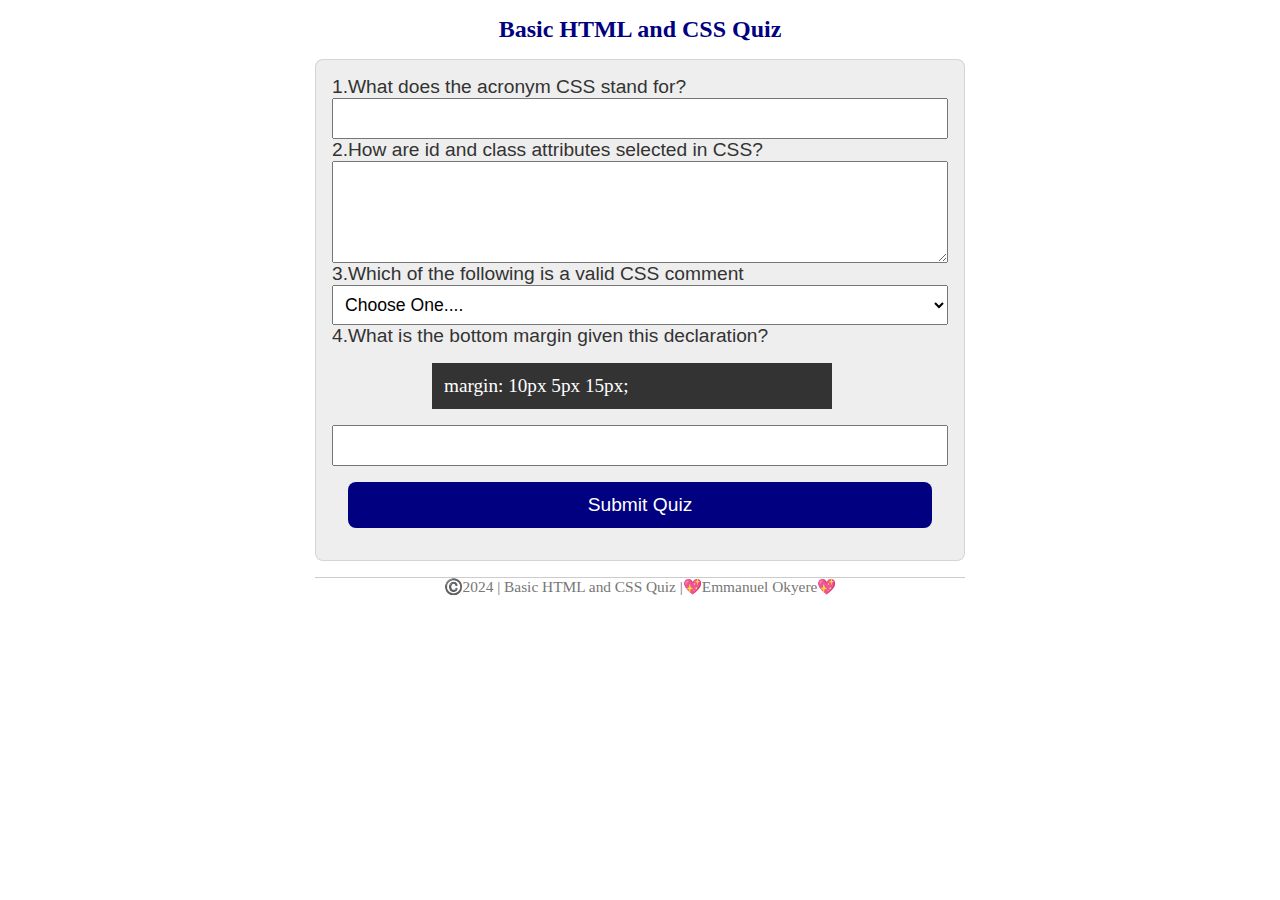
<file: quiz.html>
<!DOCTYPE html>
<html lang="en-US">
    <head>
        <meta charset="utf-8">
        <meta name="viewport" content="width=device-width,initial scale=1.0">
        <title>Quiz | Emmanuel Okyere</title>
        <meta name="description" content="Quiz example">
        <meta name="author" content="Emmanuel Okyere">
        <link rel="stylesheet" href="styles/quiz.css">
    </head>
    <body>
    <h1>Basic HTML and CSS Quiz</h1>
    <form>
        <label for="acronym">1.What does the acronym CSS stand for?</label>
        <input type="text" id="q1" name="q1">
        <label for="How are id and class attributes selected in CSS?">2.How are id and class attributes selected in CSS?</label>
        <textarea id="q2" name="q2" rows="4"></textarea>
        <label for="CSS comment">3.Which of the following is a valid CSS comment</label>
        <select id="q3" name="q3">
            <option value="" selected disabled>Choose One....</option>
            <option value="/* */">/* content */</option>
            <option value="">-- content --</option>
            <option value="">! content !</option>
        </select>
        <label for="declaration">4.What is the bottom margin given this declaration?</label>
        <p>margin: 10px 5px 15px;</p>
        <input type="number" id="q4" name="q4">
        <button type="submit">Submit Quiz</button>
    </form>
    <footer>
        ©️2024 | Basic HTML and CSS Quiz |💖Emmanuel Okyere💖
    </footer>
    </body>
</html>
</file>
<file: styles/quiz.css>
*{
    margin: 0;
    padding: 0;
    box-sizing: border-box;
}
body{
    font-family: 'Times New Roman', Times, serif;
    font-size: 1.2rem;
    color: #333;
    background: #fff;
}
header{
    margin: 0 auto;
    width: 650px;
}
h1{
    margin: 1rem;
    font-size: 1.5rem;
    color: navy;
    text-align: center;
}
form{
    width: 650px;
    margin: 0 auto;
    padding: 1rem;
    border: 1px solid rgba(0, 0, 0, 0.1);
    border-radius: 0.5rem;
    background-color: #eee;
    display: grid;
}
label, input, button, select, textarea{
    font-family: Arial, Helvetica, sans-serif;
}
input, select, textarea{
    padding: 0.5rem;
    font-size: 1.1rem;
}
button{
    margin: 1rem;
    background-color: navy;
    color: #fff;
    border: none;
    border-radius: 0.5rem;
    padding: 0.75rem;
    font-size: 1.2rem;
}
button:hover{
    background-color: darkgreen;
}
p{
    background-color: #333;
    color: white;
    text-align: left;
    padding: 0.75rem;
    margin: 1rem;
    width: 400px;
    margin-left: 100px;
}
footer{
    margin: 1rem auto 0;
    width: 650px;
    text-align: center;
    font-size: 0.8em;
    color: #777;
    border-top: 1px solid #ccc;
}
</file>
